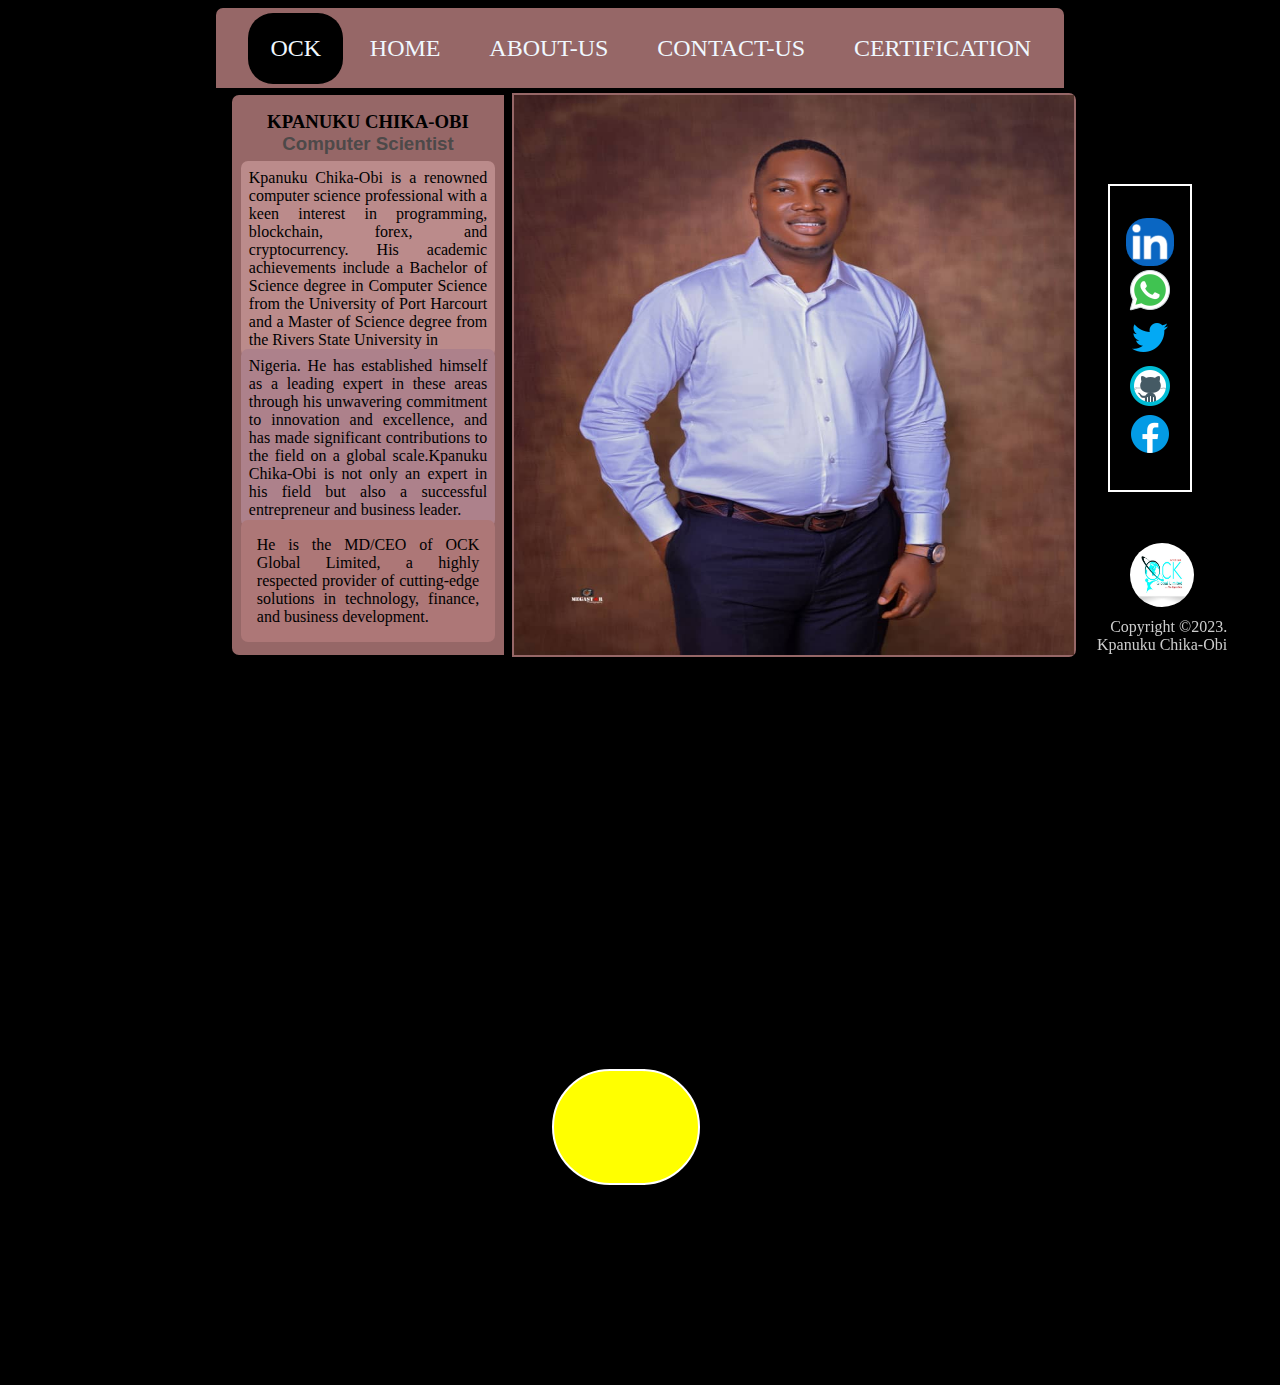
<file: index.html>
<!DOCTYPE html>
<html lang="en">
  <head>
    <meta charset="UTF-8" />
    <meta http-equiv="X-UA-Compatible" content="IE=edge" />
    <meta name="viewport" content="width=device-width, initial-scale=1.0" />
    
    <link rel="stylesheet" href="css/style.css" />
    <title>Personal Portfolio</title>
  </head>
  <body>
    <style>
    .about_copyright{
    left: 60rem;
    top: -39rem;
    }

.ock_logo{
   border: 2px solid white;
   position: relative;
  left: 34rem;
  top:-13rem;
  width: 9rem;
  height: 7rem;
  background-color: yellow;
  border-radius: 75px;
}
.o_logo{
   border-radius: 75px;
   
  top:-33rem;
  position: relative;
  width: 4rem;
  height: 4rem;
  left: 36rem;
}

.home_beautify{
  text-align: justify;
  position: relative;
  top:-2rem;
  font-size: 1rem;
  padding: 1rem;
  
}
.up_0{
  top:-2.5rem;
  padding: 0.5rem;
  margin: 0.55rem;
  background-color: rgb(173, 129, 139);
  border-radius: 7px;
}
.up_1{
  top:-3.5rem;
  
  margin: 0.55rem;
  background-color: rgb(173, 119, 119);
  border-radius: 7px;
  
}
.up_2{
   top:-1.5rem;
   padding: 0.5rem;
  margin: 0.55rem;
  background-color: rgb(187, 139, 139);
   border-radius: 7px;
}

    </style>
   
        <div class="socialMedia">
             
              <a href = "https://www.linkedin.com/in/chika-obi-kpanuku-3aaa57230/" target=”_blank”>
              <img src="images/linkedin.png" alt="" class="youtube">
              </a>
              <a href = "#">
              <img src="images/whatsApp.png" alt="" class="whatsApp">
              </a>
              <a href = "#">
              <img src="images/twitter.png" alt="" class="twitter">
              </a>
              <a href = "https://github.com/chika-obi" target=”_blank”>
              <img src="images/github.png" alt="" class="github">
              </a>
               <a href = "https://www.facebook.com/login_target/">
              <img src="images/facebook.png" alt="" class="facebook">
              </a>
              
              
        </div>

    <header>
      <nav class="header_nav">
         <a href="#" class="header_style too">OCK</a>
        <a href="index.html" class="header_style">HOME</a>
        <a href="about_us.html" class="header_style">ABOUT-US</a>
        <a href="contact_us.html" class="header_style">CONTACT-US</a>
        <a href="ceredential.html" class="header_style">CERTIFICATION</a>
        
      </nav>
    </header>
    <section class="img_fullPics">
      <img src="images/picture 1.jpg" alt="" />
    </section>
    <section class = "bio">
        <h3>KPANUKU CHIKA-OBI <span>Computer Scientist</span></h3>
        <article class = "bio_name">
          <div class="home_beautify up_2">
          Kpanuku Chika-Obi is a renowned computer science professional with a keen interest
          in programming, blockchain, forex, and cryptocurrency. His academic achievements 
          include a Bachelor of Science degree in Computer Science from the University of 
          Port Harcourt and a Master of Science degree from the Rivers State University in
          </div>
           <div class="home_beautify up_0">
          Nigeria. He has established himself as a leading expert in these areas through 
          his unwavering commitment to innovation and excellence, and has made significant
          contributions to the field on a global scale.Kpanuku Chika-Obi is not only an 
          expert in his field but also a successful entrepreneur and business leader. 
        </div>
         <div class="home_beautify up_1">
          He is the MD/CEO of OCK Global Limited, a highly respected provider of 
          cutting-edge solutions in technology, finance, and business development. 
         <!--As a passionate researcher and publisher, He has published numerous articles 
         in reputable journals.-->
         </div>
        </article>
    </section>
   <footer>
    <div class = "Copyright about_copyright">
       Copyright &COPY;2023. <br>Kpanuku Chika-Obi 
    </div>
    <div class="ock_logo">
        <img src="images/ock_logo.jpg" class="o_logo" alt="">
    </div>
    </footer>
  </body>
</html>
</file>
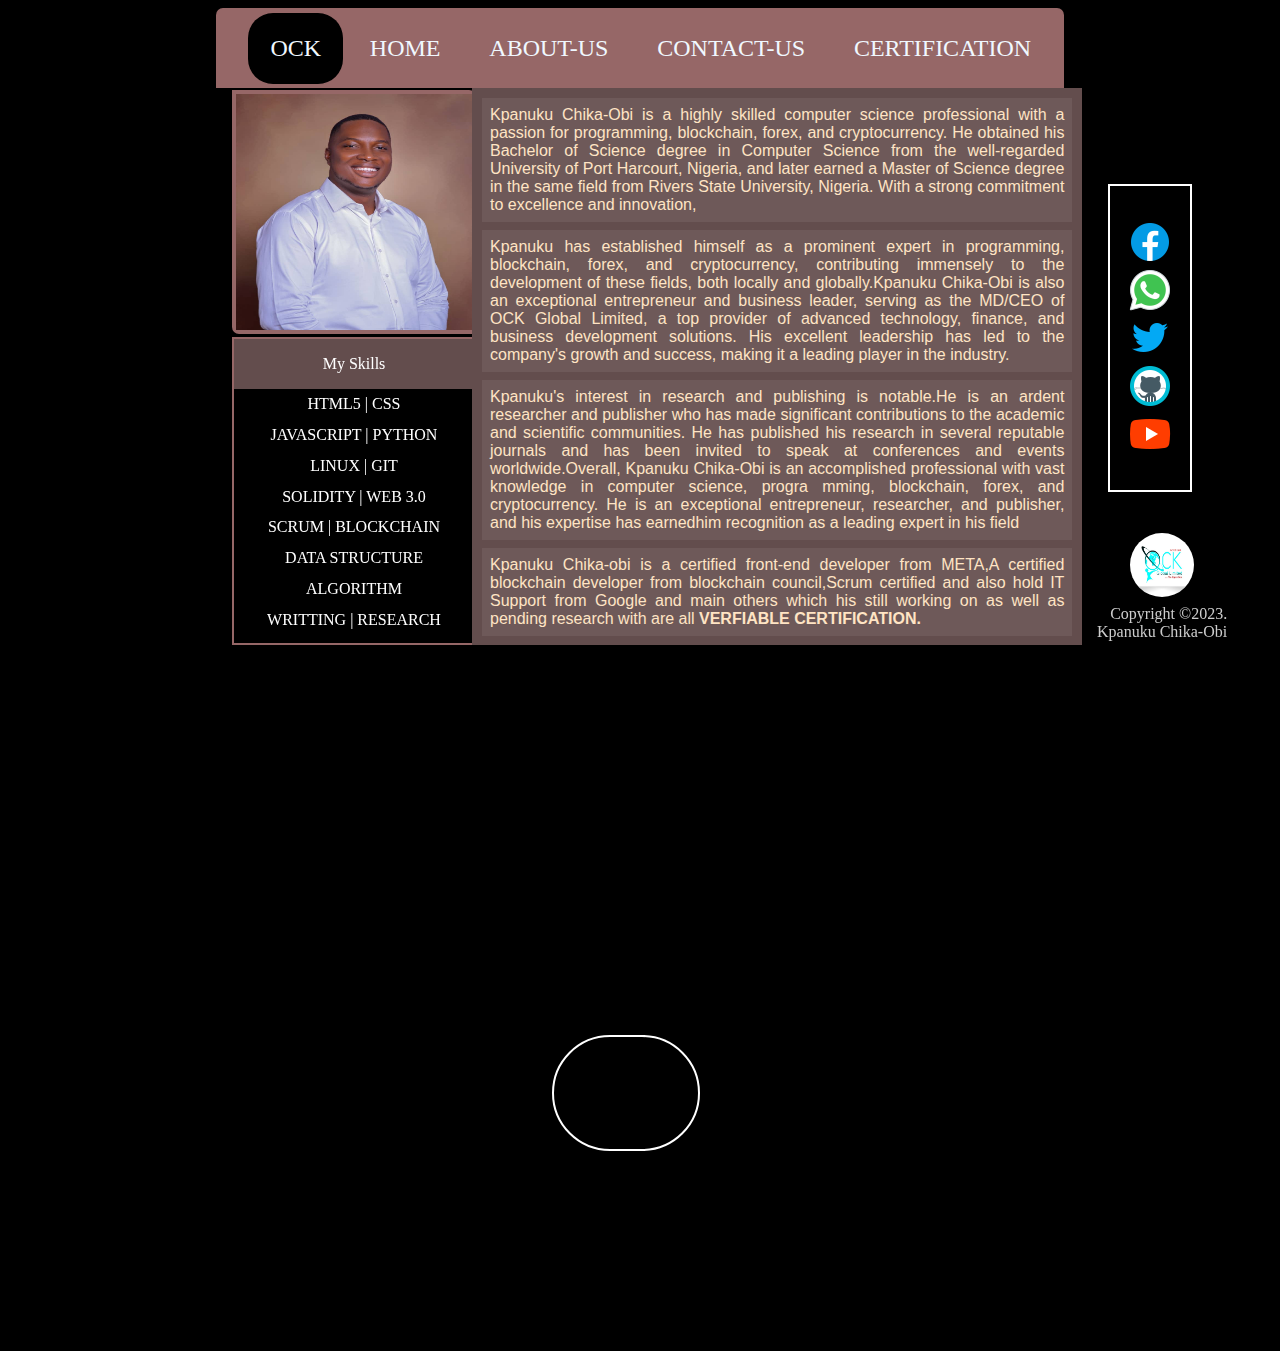
<file: about_us.html>
<!DOCTYPE html>
<html lang="en">
<head>
    <meta charset="UTF-8">
    <meta http-equiv="X-UA-Compatible" content="IE=edge">
    <meta name="viewport" content="width=device-width, initial-scale=1.0">
    <link rel="stylesheet" href="css/style.css">
    <title>About Us</title>
<style>
    .about_copyright{
    left: 60rem;
    top: -37.7rem;
    }
   .single_image{
    position: relative;
    height: 15rem;
    top:0.1rem;
    width: 15rem;
    left: 14rem;
    border:2px solid rgb(150, 103, 103);
    border-radius: 0px 7px 0px 7px;
  } 
  .s_img{
    height: 14.8rem;
     border:2px solid rgb(150, 103, 103);
    background-color: rgb(150, 103, 103);
    width: 14.8rem;
  }
  .skills{
    color: white;
    position: relative;
    top: 0.3rem;
    border:2px solid rgb(150, 103, 103);
    left: 14rem;
    height: 19rem;
    width: 15rem;
  }
  .skill{
    text-align: center;
    background-color:#634d4d;
    padding: 1rem;
  }
  .p_skills{
    padding: 0.4rem;
    text-align: center;
  }
  .about_content{
    border:2px solid #634d4d;
    background-color: #634d4d;
    position: relative;
    text-align: justify;
    font-size: larger;
    color: bisque;
    font-family: 'Segoe UI', Tahoma, Geneva, Verdana, sans-serif;
    top:-34.5rem;
    height: 34.55rem;
    width: 37.9rem;
    left: 29rem;
  }
  .ock_logo{
   border: 2px solid white;
   position: relative;
  left: 34rem;
  top:-13rem;
  width: 9rem;
  height: 7rem;
  
  border-radius: 75px;
}
.o_logo{
   border-radius: 75px;
  top:-31.5rem;
  position: relative;
  width: 4rem;
  height: 4rem;
  left: 36rem;
}
.about_beautify{
  font-size: 1rem;
  padding: 0.5rem;
  margin: 0.5rem;
  background-color: #6e5959;
}
</style>
</head>
<body>
    <div class="socialMedia">
              <a href = "https://www.facebook.com/login_target/">
              <img src="images/facebook.png" alt="" class="facebook">
              </a>
              <a href = "#">
              <img src="images/whatsApp.png" alt="" class="whatsApp">
              </a>
              <a href = "#">
              <img src="images/twitter.png" alt="" class="twitter">
              </a>
              <a href = "#">
              <img src="images/github.png" alt="" class="github">
              </a>
              <a href = "#">
              <img src="images/youtube.png" alt="" class="youtube">
              </a>
              
        </div>
    <header>
        <nav class="header_nav">
         <a href="#" class="header_style too">OCK</a>
        <a href="index.html" class="header_style">HOME</a>
        <a href="about_us.html" class="header_style">ABOUT-US</a>
        <a href="contact_us.html" class="header_style">CONTACT-US</a>
        <a href="ceredential.html" class="header_style">CERTIFICATION</a>
        </nav>
    </header>
    <section class="single_image">
            <img src="images/picture 7.jpg" alt="" class="s_img">
    </section>
    <section class="skills">
        <div class="skill">My Skills</div>
        <div class="p_skills">HTML5 | CSS</div>
        <div class="p_skills">JAVASCRIPT | PYTHON</div>
        <div class="p_skills">LINUX | GIT</div>
        <div class="p_skills">SOLIDITY | WEB 3.0</div>
        <div class="p_skills">SCRUM | BLOCKCHAIN</div>
        <div class="p_skills">DATA STRUCTURE</div>
        <div class="p_skills">ALGORITHM</div>
        <div class="p_skills">WRITTING | RESEARCH</div>
        
    </section>
    <section class = "about_content ">
      <div class = "about_beautify">
Kpanuku Chika-Obi is a highly skilled computer science professional with a passion for
programming, blockchain, forex, and cryptocurrency. He obtained his Bachelor of Science
degree in Computer Science from the well-regarded University of Port Harcourt, Nigeria,
and later earned a Master of Science degree in the same field from Rivers State University,
Nigeria. With a strong commitment to excellence and innovation,
      </div>
       <div class = "about_beautify">
Kpanuku has established himself as a prominent expert in programming, blockchain, forex, 
and cryptocurrency, contributing immensely to the development of these fields, both locally 
and globally.Kpanuku Chika-Obi is also an exceptional entrepreneur and business leader, serving 
as the MD/CEO of OCK Global Limited, a top provider of advanced technology, finance, 
and business development solutions. His excellent leadership has led to the company's 
growth and success, making it a leading player in the industry.
       </div>
        <div class = "about_beautify">
Kpanuku's interest in research and publishing is notable.He is an ardent researcher and publisher who has made significant
contributions to the academic and scientific communities. He has published his research in several
reputable journals and has been invited to speak at conferences and events worldwide.Overall, 
Kpanuku Chika-Obi is an accomplished professional with vast knowledge in computer science, progra
mming, blockchain, forex, and cryptocurrency. He is an exceptional entrepreneur, researcher, 
and publisher, and his expertise has earnedhim recognition as a leading expert in his field
        </div>
        <div class = "about_beautify">
Kpanuku Chika-obi is a certified front-end developer from META,A certified blockchain developer 
from blockchain council,Scrum certified and also hold IT Support from Google and main others 
which his still working on as well as pending research with are all <b>VERFIABLE CERTIFICATION.</b>
</div>
    </section>
    <footer>
    <div class = "Copyright about_copyright">
      Copyright &COPY;2023. <br>Kpanuku Chika-Obi 
    </div>
    <div class="ock_logo">
        <img src="images/ock_logo.jpg" class="o_logo" alt="">
    </div>
    </footer>
</body>
</html>
</file>
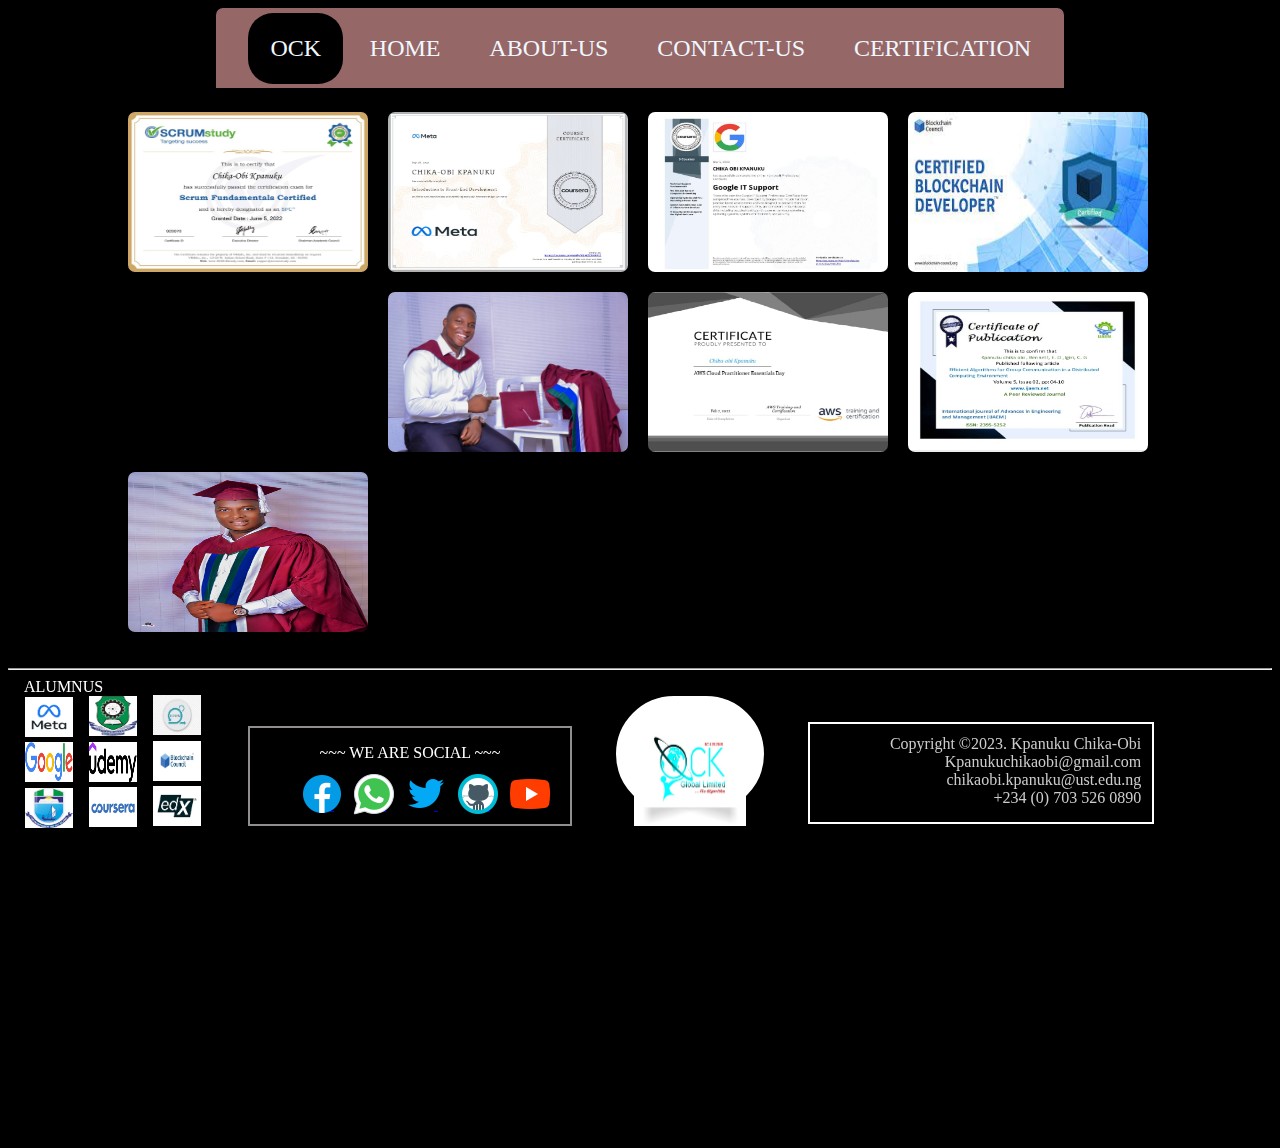
<file: ceredential.html>
<!DOCTYPE html>
<html lang="en">
<head>
    <meta charset="UTF-8">
    <meta http-equiv="X-UA-Compatible" content="IE=edge">
    <meta name="viewport" content="width=device-width, initial-scale=1.0">
    <link rel="stylesheet" href="css/style.css">
    <title>Document</title>
    <style>
      .ceredentialCertHead{
        color: white;
        position: relative;
        padding:1rem;
        left: 35rem;
      }
       .FA, .WA, .TW, .GI, .YI, .TE{
        position: relative;
        height: 3rem;
        width: 3rem;
        top: 0.5rem;
        left: 1rem;
}
      .ceredentialCertHead_1{
        top:-1rem;
        color: white;
        position: relative;
        padding:1rem;
        
      }
       .alumnus{
        border-radius: 5px;
        
        width: 13rem;
        height: 10rem;
       }
      .schools_1{
        left: 1rem;
        padding : 0.05rem;
        position: relative;
        top: -2rem;
        height: 2.5rem;
        width: 3rem;
      }
      .schools_2{
        left: 5rem;
        padding : 0.05rem;
        position: relative;
        top: -10.6rem;
        height: 2.5rem;
        width: 3rem;
      }
      .schools_3{
        left: 9rem;
        padding : 0.05rem;
        position: relative;
        top: -19.2rem;
        height: 2.5rem;
        width: 3rem;
      }
    .contact_sm{
    border: 2px solid rgb(146, 142, 142);
    position: relative;
    top:-7rem;
    padding: 1rem;
    left: 15rem;
    width: 18rem;
    height: 4rem;
    color: white;
    text-align: center;
}
.cere_copyright{
  border: 2px solid white;
  left:50rem;
  top:-13.5rem;
  width: 20rem;
  height: 4.7rem;
}
.ock_logo{
   border: 2px solid white;
   position: relative;
  left: 38rem;
  top:-21.5rem;
  width: 9rem;
  height: 7rem;
  background-color: white;
  border-radius: 75px;
}
.o_logo{
  top:1rem;
  position: relative;
  width: 7rem;
  height: 7rem;
  left: 1rem;
}
.scale_img{
  position: relative;
  top:-1rem;
  left:7rem;
  height: 10rem;
  width: 15rem;
   border-radius: 7px;
}
  .others{
        padding: 0.5rem;
        display: inline-block;
       
      }
    .hide{
      visibility:hidden;
    }
</style>
</head>
<body>
    <header>
      <nav class="header_nav">
         <a href="#" class="header_style too">OCK</a>
        <a href="index.html" class="header_style">HOME</a>
        <a href="about_us.html" class="header_style">ABOUT-US</a>
        <a href="contact_us.html" class="header_style">CONTACT-US</a>
        <a href="ceredential.html" class="header_style">CERTIFICATION</a>
      </nav>
      <section class = "ceredential">
        <div class="ceredentialCertHead">
          
        </div>
        <div class="others">
          <img src="images/scrum.jpg" class="scale_img" alt="">
          
        </div>
        <div class="others">
          <img src="images/meta_front_end.jpg" class="scale_img" alt="">
        </div>
        <div class="others">
          <img src="images/google_it_support.jpg" class="scale_img" alt="">
        </div>
        <div class="others">
          <img src="images/blockchain_certificate.jpeg" class="scale_img" alt="">
        </div>
        <div class="others">
          <img src="images/ceredential.png" class="scale_img hide" alt="">
        </div>
        <div class="others">
          <img src="images/picture 6.jpg" class="scale_img" alt="">
        </div>
        <div class="others">
          <img src="images/aws.jpg" class="scale_img" alt="">
        </div>
        <div class="others">
          <img src="images/publication_1.jpg" class="scale_img" alt="">
        </div>
        <div class="others">
          <img src="images/graduation_msc.jpg" class="scale_img" alt="">
        </div>
      </section>
       <hr>
      <section class = "alumnus">
         <div class="ceredentialCertHead_1">
          ALUMNUS
        </div>
          <div class="amamata">
            <img src="images/meta.png" alt="Meta" class="schools_1">
          </div>
          <div class="amamata">
            <img src="images/google.png" alt="Google" class="schools_1">
          </div>
          <div class="amamata">
            <img src="images/uniport_logo.jpeg" alt="BSC" class="schools_1">
          </div>
          <div class="amamata">
            <img src="images/rsu_logo.png" alt="MSC" class="schools_2">
          </div>
          <div class="amamata">
            <img src="images/udemy.png" alt="UDEMY" class="schools_2">
          </div>
          <div class="amamata">
          <img src="images/coursera.png" alt="COURSERA" class="schools_2">
          </div>
          <div class="amamata">
            <img src="images/scrum.jpeg" alt="SCRUM" class="schools_3">
          </div>
          <div class="amamata">
            <img src="images/blockchain_council.png" alt="BLOCKCHAIN COUNCIL" class="schools_3">
          </div>
           <div class="amamata">
            <img src="images/edx.png" alt="edx" class="schools_3">
          </div>
      </section>
      
      <section>
        <div class="contact_sm ">
            <div>~~~ WE ARE SOCIAL ~~~</div>
             <a href = "https://www.facebook.com/login_target/">
              <img src="images/facebook.png" alt="" class="FA">
              </a>
              <a href = "#">
              <img src="images/whatsApp.png" alt="" class="WA">
              </a>
              <a href = "#">
              <img src="images/twitter.png" alt="" class="TW">
              </a>
              <a href = "#">
              <img src="images/github.png" alt="" class="GI">
              </a>
              <a href = "#">
              <img src="images/youtube.png" alt="" class="YI">
              </a>
          </div>
      </section>
      <footer>
    <div class = "Copyright cere_copyright">
      Copyright &COPY;2023. 
      Kpanuku Chika-Obi 
      <br>Kpanukuchikaobi@gmail.com
      <br>chikaobi.kpanuku@ust.edu.ng
      <br>+234 (0) 703 526 0890
    </div>
    <div class="ock_logo">
        <img src="images/ock_logo.jpg" class="o_logo" alt="">
    </div>
    </footer>
</body>
</html>
</file>
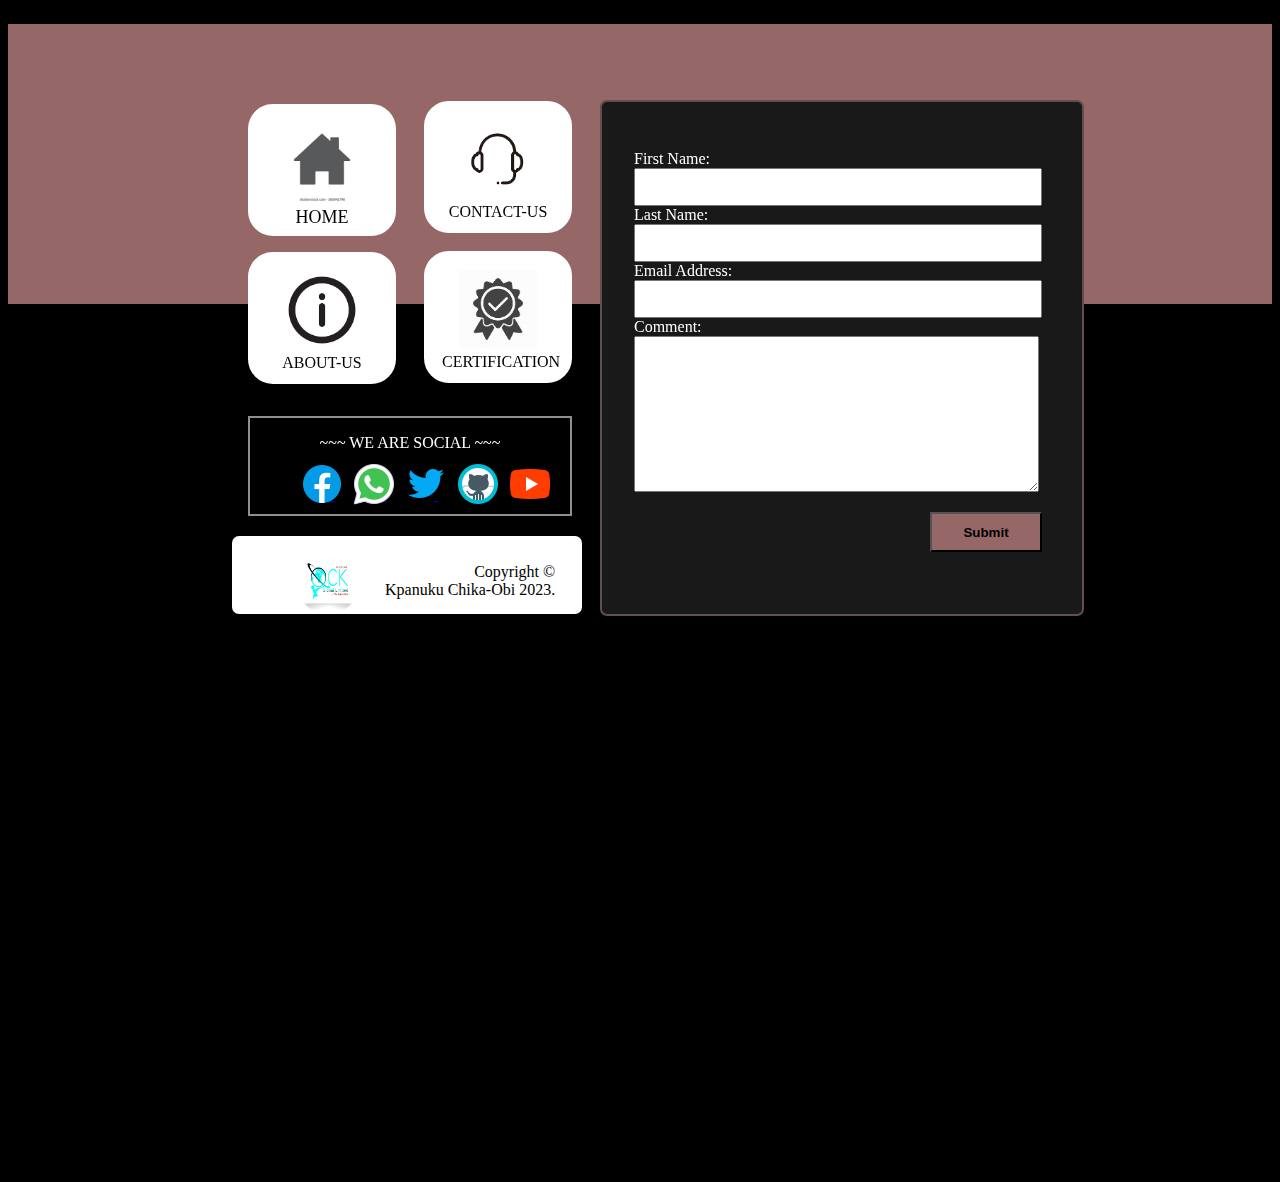
<file: contact_us.html>
<!DOCTYPE html>
<html lang="en">
  <head>
    <meta charset="UTF-8" />
    <meta http-equiv="X-UA-Compatible" content="IE=edge" />
    <meta name="viewport" content="width=device-width, initial-scale=1.0" />
    <link rel="stylesheet" href="css/style.css" />
    <title>CONTACT-US</title>
    <style>
      .FA, .WA, .TW, .GI, .YI, .TE{
        position: relative;
        height: 3rem;
        width: 3rem;
        top: 0.5rem;
        left: 1rem;
}
  .home{
    height: 5rem;
    width: 5rem;
  }
   .about{
    height: 5rem;
    width: 5rem;
   }
   .contact{
    height: 5rem;
    width: 5rem;
   }
   .ceredential{
    height: 5rem;
    width: 5rem;
   }
    .ock_logo{
   
   position: relative;
  left: 34rem;
  top:-13rem;
  width: 9rem;
  height: 7rem;
 
  
}
.o_logo{
   border-radius: 75px;
  top:-20rem;
  position: relative;
  width: 4rem;
  height: 4rem;
  left: -16rem;
}

</style>
  </head>
  <body>
    <header>
      <nav id="contact_nav">
        <a href="index.html" class="contact_style text text4">
          <img src="images/home.png" alt="" class="home">HOME</a>
        <a href="about_us.html" class="contact_style text3">
           <img src="images/about.png" alt="" class="about">ABOUT-US</a>
        <a href="contact_us.html" class="contact_style text1">
          <img src="images/contact_us.png" alt="" class="contact">CONTACT-US</a>
        <a href="ceredential.html" class="contact_style text2">
          <img src="images/ceredential.png" alt="" class="ceredential">CERTIFICATION</a>
      </nav>
    </header>
    <section>
        <div class="contact_sm">
            <div>~~~ WE ARE SOCIAL ~~~</div>
             <a href = "https://www.facebook.com/login_target/">
              <img src="images/facebook.png" alt="" class="FA">
              </a>
              <a href = "#">
              <img src="images/whatsApp.png" alt="" class="WA">
              </a>
              <a href = "#">
              <img src="images/twitter.png" alt="" class="TW">
              </a>
              <a href = "#">
              <img src="images/github.png" alt="" class="GI">
              </a>
              <a href = "#">
              <img src="images/youtube.png" alt="" class="YI">
              </a>
          </div>
          <div class="contact_sm_1">
             </div>
        <div class="contact_sm_2">

        </div>
        <div class="entry_form">
            <div class="contact_sm_2">
                <div class = "arrange">
                 First Name:<input type="text">  <br>
                 Last Name:<input type="text"> <br>
                 Email Address:<input type="email" name="" id="">
                 Comment:
                 <textarea name="" id="" cols="48" rows="10">
                 </textarea>
                 <button class = "submit">Submit</button>
                </div>
            </div> 
        </div>
    </section>
    <footer>
    <div class = "Copyright_1">
        Copyright &COPY;<br> Kpanuku Chika-Obi 2023.
        
    </div>
    <div class="ock_logo">
        <img src="images/ock_logo.jpg" class="o_logo" alt="">
    </div>
    </footer>
  </body>
</html>
</file>
<file: css/style.css>
body{
    background-color: black;
    position: fixed;
    right: 0;
    left:0;
    top:0;
    bottom:0;
}
.header_nav{
   /* border: 2px solid white;*/
    height: 3rem;
    width: 51rem;
    margin: 0 auto;
    border-radius: 7px 7px 0px 0px;
    padding: 1rem;
    top: 0rem;
    position: relative;
    background-color: rgb(150, 103, 103);
    /*background-color: black;*/
    }
    h3{
        text-align: center;
        padding-top: 1rem;
        padding-bottom: 0.7rem;
    }
    span{
        color: #4d4949;
        font-family:'Franklin Gothic Medium', 'Arial Narrow', Arial, sans-serif
    }
    
    
.header_style{
    text-decoration: none;
    font-size: 1.5rem;
    color: aliceblue;
    padding: 1.4rem;
    position: relative;
    top: 0.7rem;
    left: 1rem;
    }
    .too{
        background-color: black;
        border-radius: 25px; 
    }
.header_style:hover{
    color:rgb(194, 125, 125);
    background-color: black;
    border-radius: 25px;
 }
 .bio {
    position: relative;
    height: 35rem;
    top:-36rem;
    width: 17rem;
    left: 14rem;
    background-color: rgb(150, 103, 103);
    border-radius: 7px 0px 0px 7px;
   
 }
.img_fullPics{
    border: 2px solid rgb(150, 103, 103);
    border-radius: 0px 7px 7px 0px;
    position: relative;
    height: 35rem;
    top: 0.3rem;
    width: 35rem;
    left:31.5rem;
}
img{
    height: 560px;
    width: 560px;
}
.socialMedia{
    text-decoration: none;
    border: 2px solid white;
     position: absolute;
     height: 17rem;
     padding: 1rem;
     top:11rem;
     left:1100px
 
    }
    .Copyright{
        color: #ccc;
        padding: 0.7rem;
        top:-36.5rem;
        position: relative;
        width:15.5rem;
        height: 1.5rem;
        left:14rem;
        text-align: right;
    }
        .Copyright_1 {
            border-radius: 7px;
            background-color: white;
            color: black;
           padding: 1.7rem;
            top: -29rem;
            position: relative;
            width: 18.5rem;
            height: 1.5rem;
            left: 14rem;
            text-align: right;
        }
.contact_style{
    text-decoration: none;
    border: 2px solid white;
    margin: 1rem;
    text-align: center;
    border-radius: 25px;
    position: relative;
    padding: 1rem;
    color: #ccc;
    top:5rem;
    left: 14rem;
    display:block;
    height: 6rem;
    width: 7rem;
    background-color: rgb(150, 103, 103);
}
.text{
    top:4rem;
    font-size: large;
    
    
}
.text1{
    position: absolute;
    left:25rem;
    top:4.8rem;
}
.text2{
    position: absolute;
    left: 25rem;
    top: 14.2rem;
}
.text4{
    top:5rem;
   
    
}
.text3{
    top: 5rem;
}
.text1, .text2, .text3, .text4{
    background-color:white;
    color: black;
}
.text1:hover,.text2:hover,.text3:hover,.text4:hover {
    border:2px solid #634d4d;
}

.contact_sm{
    border: 2px solid rgb(146, 142, 142);
    position: relative;
    top:6rem;
    padding: 1rem;
    left: 15rem;
    width: 18rem;
    height: 4rem;
    color: white;
    text-align: center;
}
#contact_nav{
    background-color: rgb(150, 103, 103);
    /* background-color: #36311f;*/
}
#contact_nav:hover {
    
}

.contact_sm_2{
    position: relative;
    top: 6rem;
    left: 15rem;
    width: 20rem;
    height: 4rem;
    color: white;
    text-align: center;
}
.entry_form{
border: 2px solid #634d4d;
border-radius: 7px;
background-color:rgb(26, 25, 25);
    position: relative;
    top: -24rem;
    left: 37rem;
    width: 30rem;
    height: 32rem;
    color: white;
}
.arrange{
position: relative;
left: -15rem;
padding: 2rem;
top:-5em;
text-align: left;
}
input{
    position: relative;
    height: 2rem;
    width:25rem
}
.submit{
    height: 2.5rem;
    width: 7rem;
    position: relative;
    top: 1rem;
    left: 18.5rem;
    background-color: rgb(150, 103, 103);
   font-weight: bolder;
} 
.submit:hover{
background-color: white;
} 
.facebook{
    position: relative;
        height: 3rem;
        width: 3rem;
        display: block;
        top: 1rem;
}
.whatsApp {
    position: relative;
    height: 3rem;
    width: 3rem;
    display: block;
    top:1rem;
}
.twitter {
    position: relative;
    height: 3rem;
    width: 3rem;
    display: block;
    top: 1rem;
}
.youtube {
    border-radius:1.3rem;
    position: relative;
    height: 3rem;
    width: 3rem;
    display: block;
    top: 1rem;
}
.telegram {
    position: relative;
    height: 3rem;
    width: 3rem;
    display: block;
    top: 1rem;
}
.github {
    position: relative;
    height: 3rem;
    width: 3rem;
    display: block;
    top: 1rem;
}

/*
.fa {
    padding: 20px;
    font-size: 30px;
    width: 50px;
    text-align: center;
    text-decoration: none;
    margin: 5px 2px;
}

.fa:hover {
    opacity: 0.7;
}

.fa-facebook {
    background: #3B5998;
    color: white;
}
 
.social-icons{
    display: flex;
    flex-direction: column;
    align-items: center;
}
.social-icons a{
    display: block;
    margin-bottom: 10px;
    font-size: 24px;
    color: #333;
}
.social-icons a:hover{
    color: #0077b5;
}
.fab{
    font-family: "Font Awesome 5 Brands";
} */
</file>
